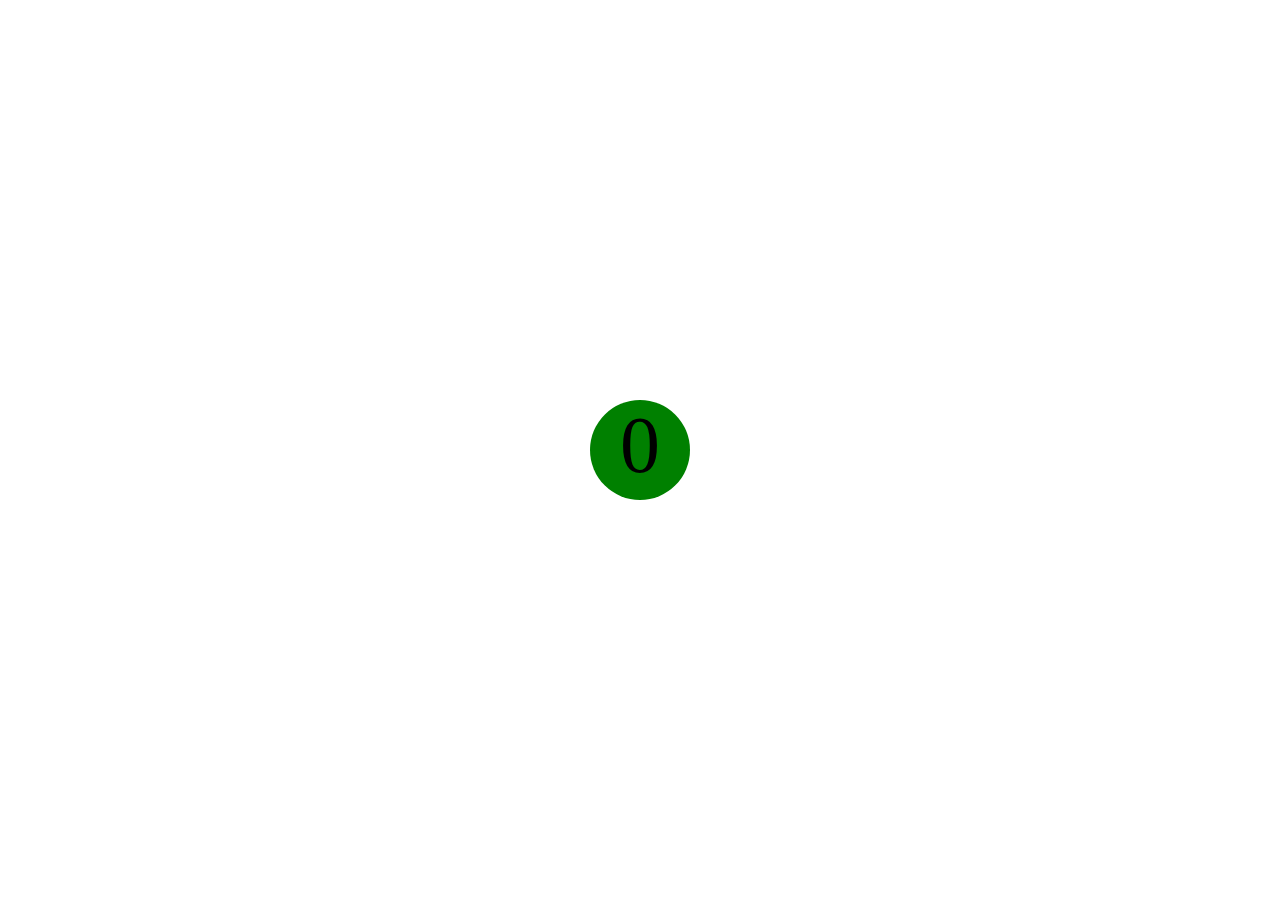
<file: counter.html>
<!DOCTYPE html>
<html lang="nl">
	<head>
		<meta http-equiv="content-type" content="text/html; charset=UTF-8">
		<style>
			#rondje {
				width: 100px;
				height: 100px;
				text-align: center;
				font-size: 80px;
                background: green;
				border-radius: 50%;
				position: absolute;
				top: 50%;
				left: 50%;
				margin-top: -50px;
				margin-left: -50px;
			}
		</style>
	</head>

	<body>
		<div id="rondje">0</div>
		<script>
			var count = 0;
			
			function incrementAndDisplay() {
				if(counter()) {
					return;
				}
                count++;
				document.getElementById('rondje').innerHTML = count;
            }
			
			function counter() {
				if(count != 100) {
					return false;
				}
				
				clearInterval(incrementAndDisplay);
				changeScreen();
				return true;
			}
			
			function changeScreen() {
				document.body.style.background = 'white';	
			}
			
            setInterval(incrementAndDisplay, 1000);
		</script>
	</body>
</html>
</file>
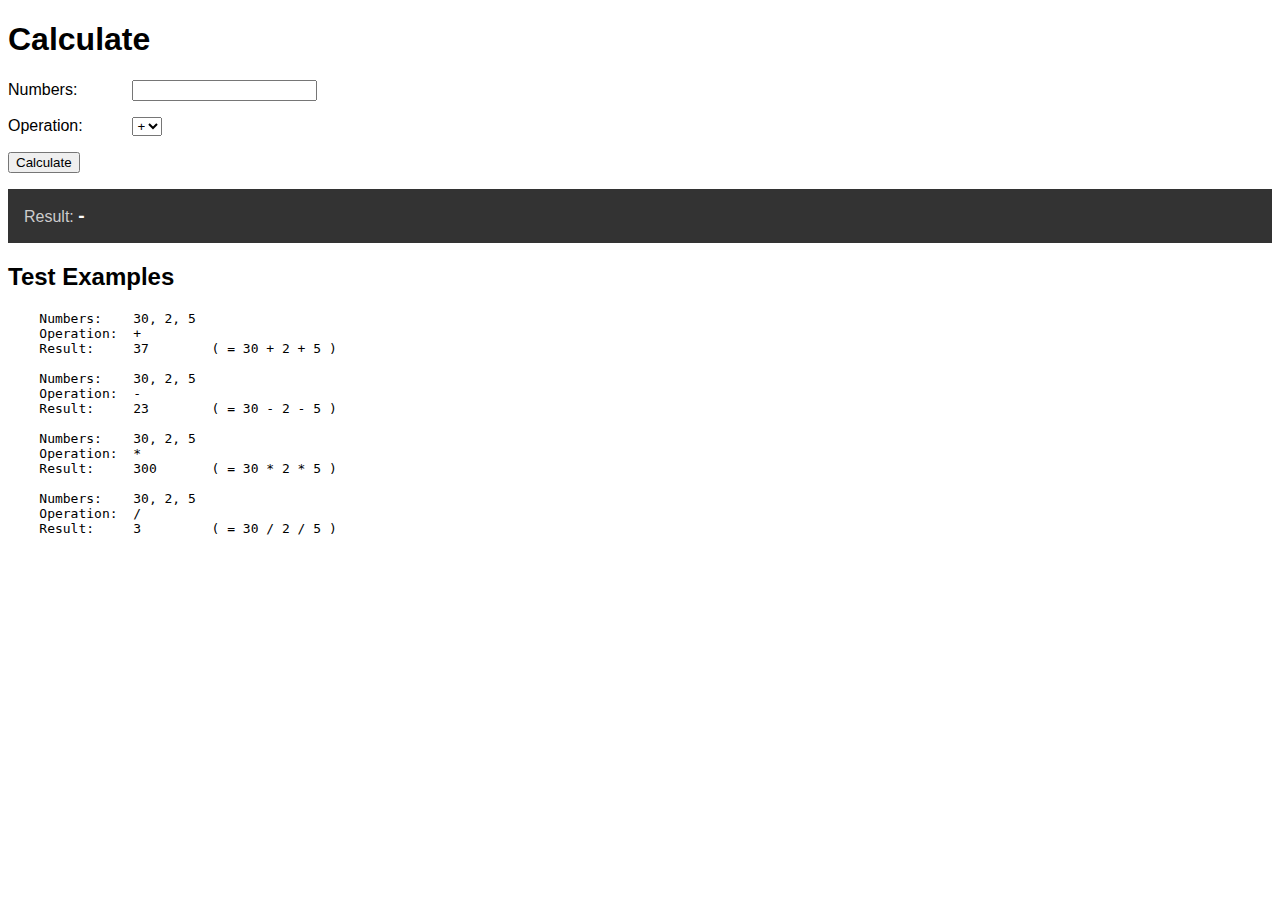
<file: js-calculate.html>
<!DOCTYPE html>
<html lang="nl">
<head>
    <meta charset="utf-8">
    <title>Calculate</title>
  
    
    <!-- Better to use external stylesheet. -->
    <style>
        body {
            font-family: Tahoma, Geneva, sans-serif;
        }
        
        label {
            display: inline-block;
            width: 120px;
        }
        
        .result {
            padding: 1em;
            background-color: #333;
            color: #ccc;
        }
        
        #result {
            font-size: 120%;
            color: #fff;
        }
    </style>
</head>
<body>
    <h1>Calculate</h1>           
 <script src="js-calculate-af.js"></script>
  
        <p>
          <label for="numbers">Numbers:</label>
          <input type="text" id="numbers" name="numbers">
        </p>
        <p>
          <label for="operation">Operation:</label>
          <select id="operation">
            <option value="sum">+</option>
            <option value="substract">-</option>
            <option value="multiply">*</option>
            <option value="divide">/</option>
          </select>
        </p>
        <button type="button" id="calculate" onclick="calculate()">Calculate</button>
        <p class="result">Result: <strong id="result">-</strong></p>


    <h2>Test Examples</h2>           
    <pre>
    Numbers:    30, 2, 5
    Operation:  +
    Result:     37        ( = 30 + 2 + 5 )
    
    Numbers:    30, 2, 5
    Operation:  -
    Result:     23        ( = 30 - 2 - 5 )
    
    Numbers:    30, 2, 5
    Operation:  *
    Result:     300       ( = 30 * 2 * 5 )
    
    Numbers:    30, 2, 5
    Operation:  /
    Result:     3         ( = 30 / 2 / 5 )
    </pre>
      
    <!-- JavaScript - better to put code in external JS file -->    
     
</body>
</html>
</file>
